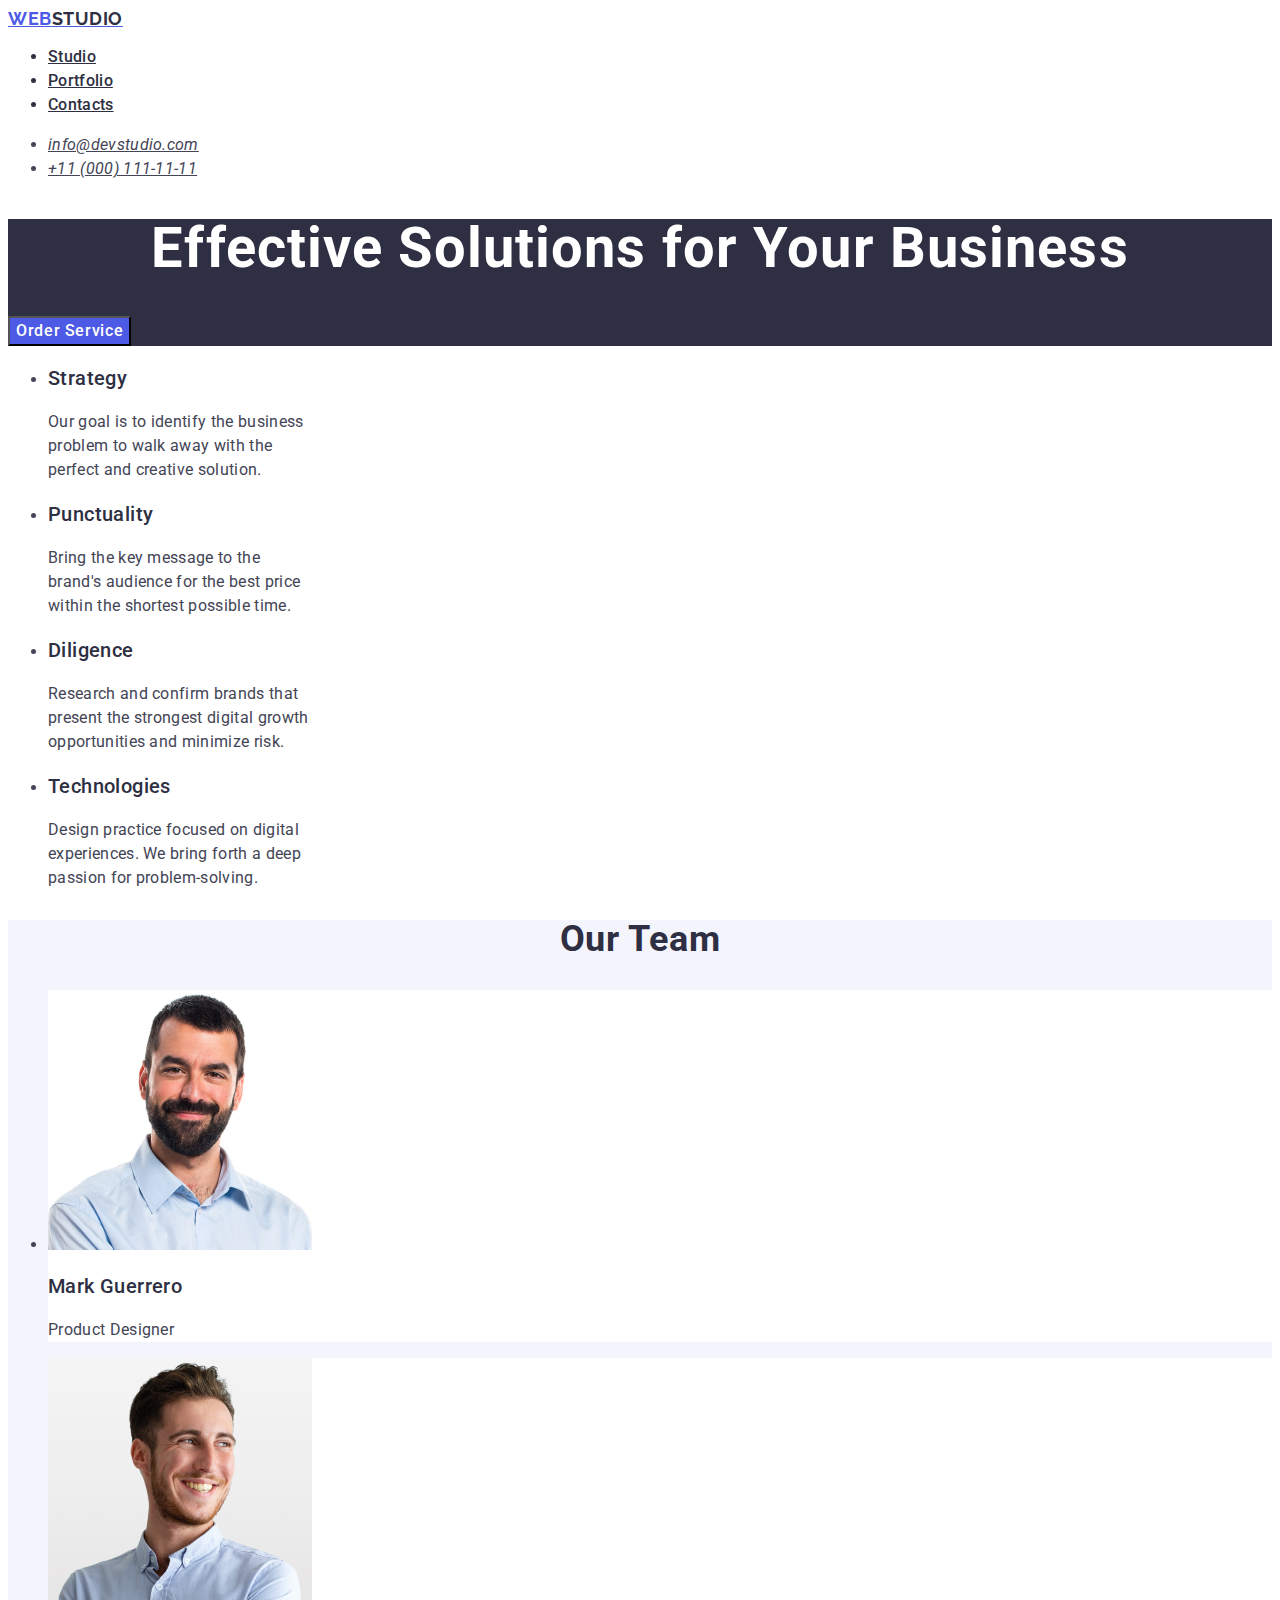
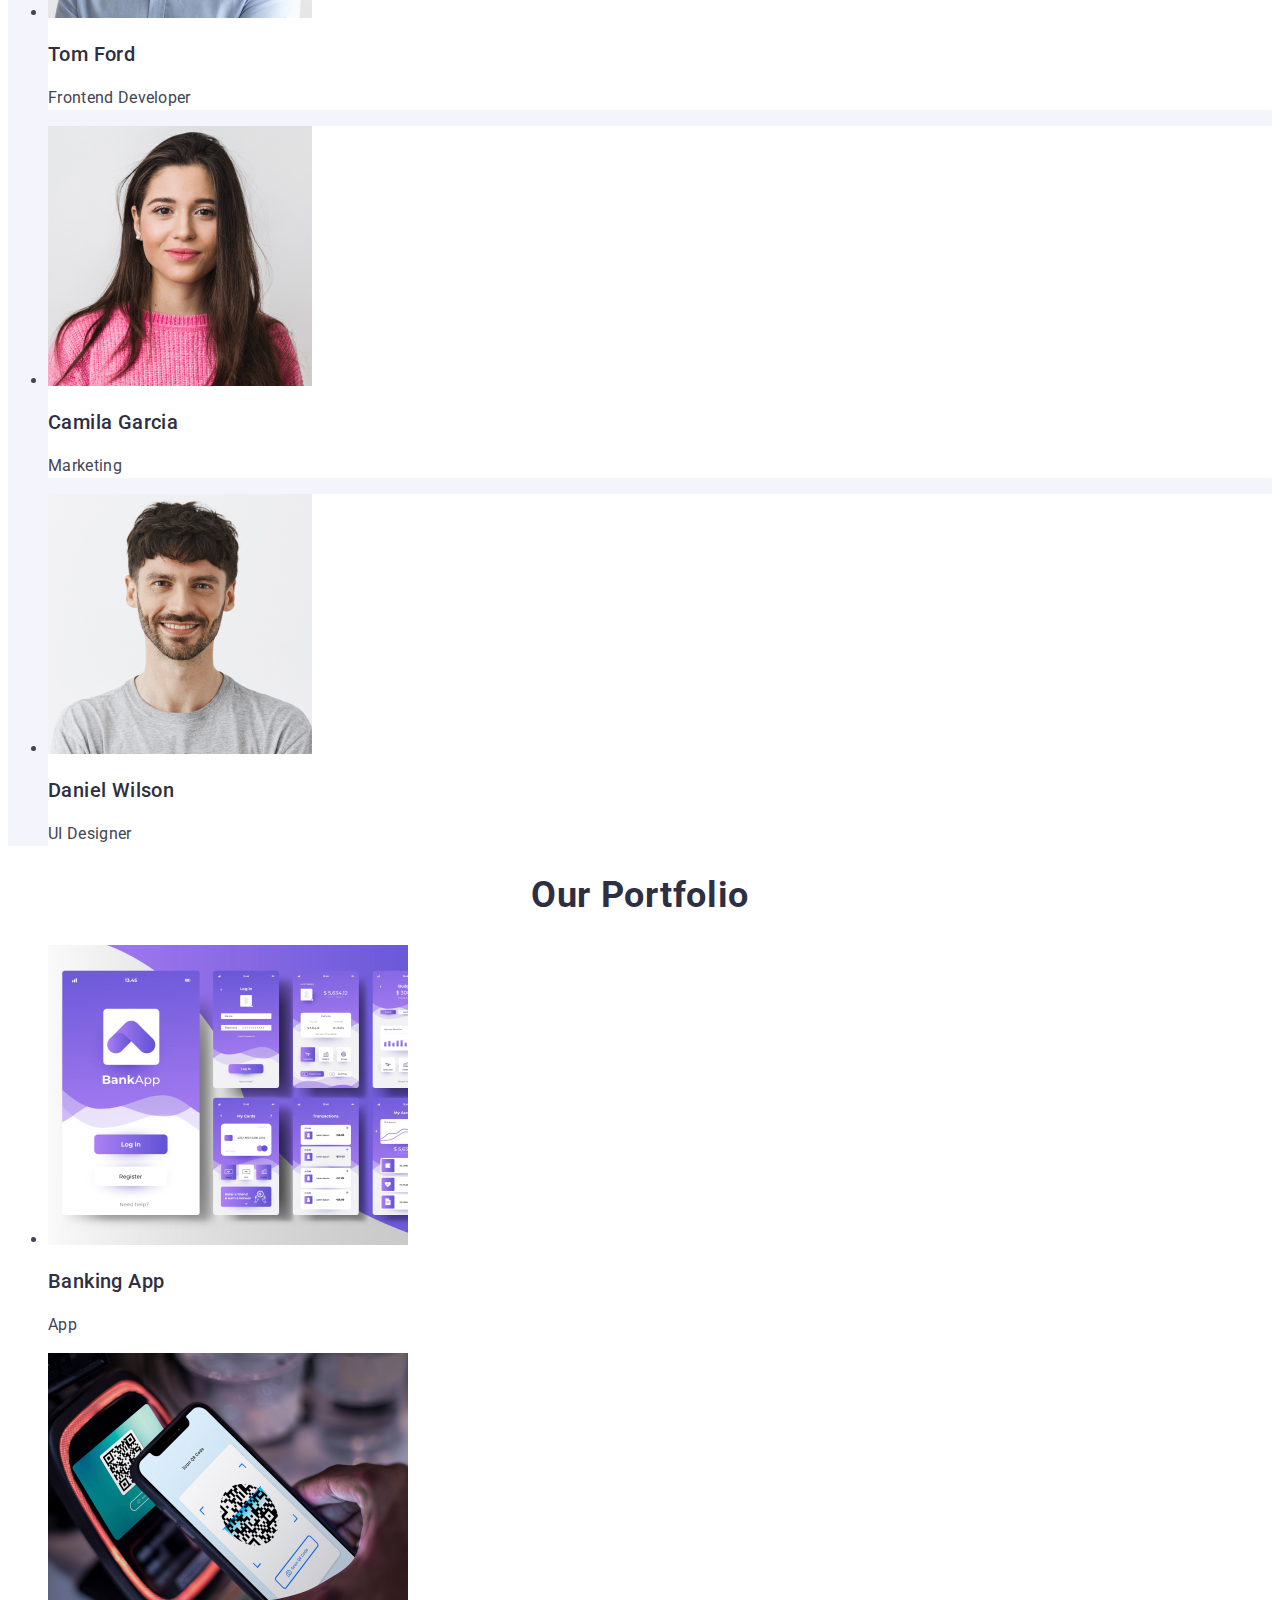
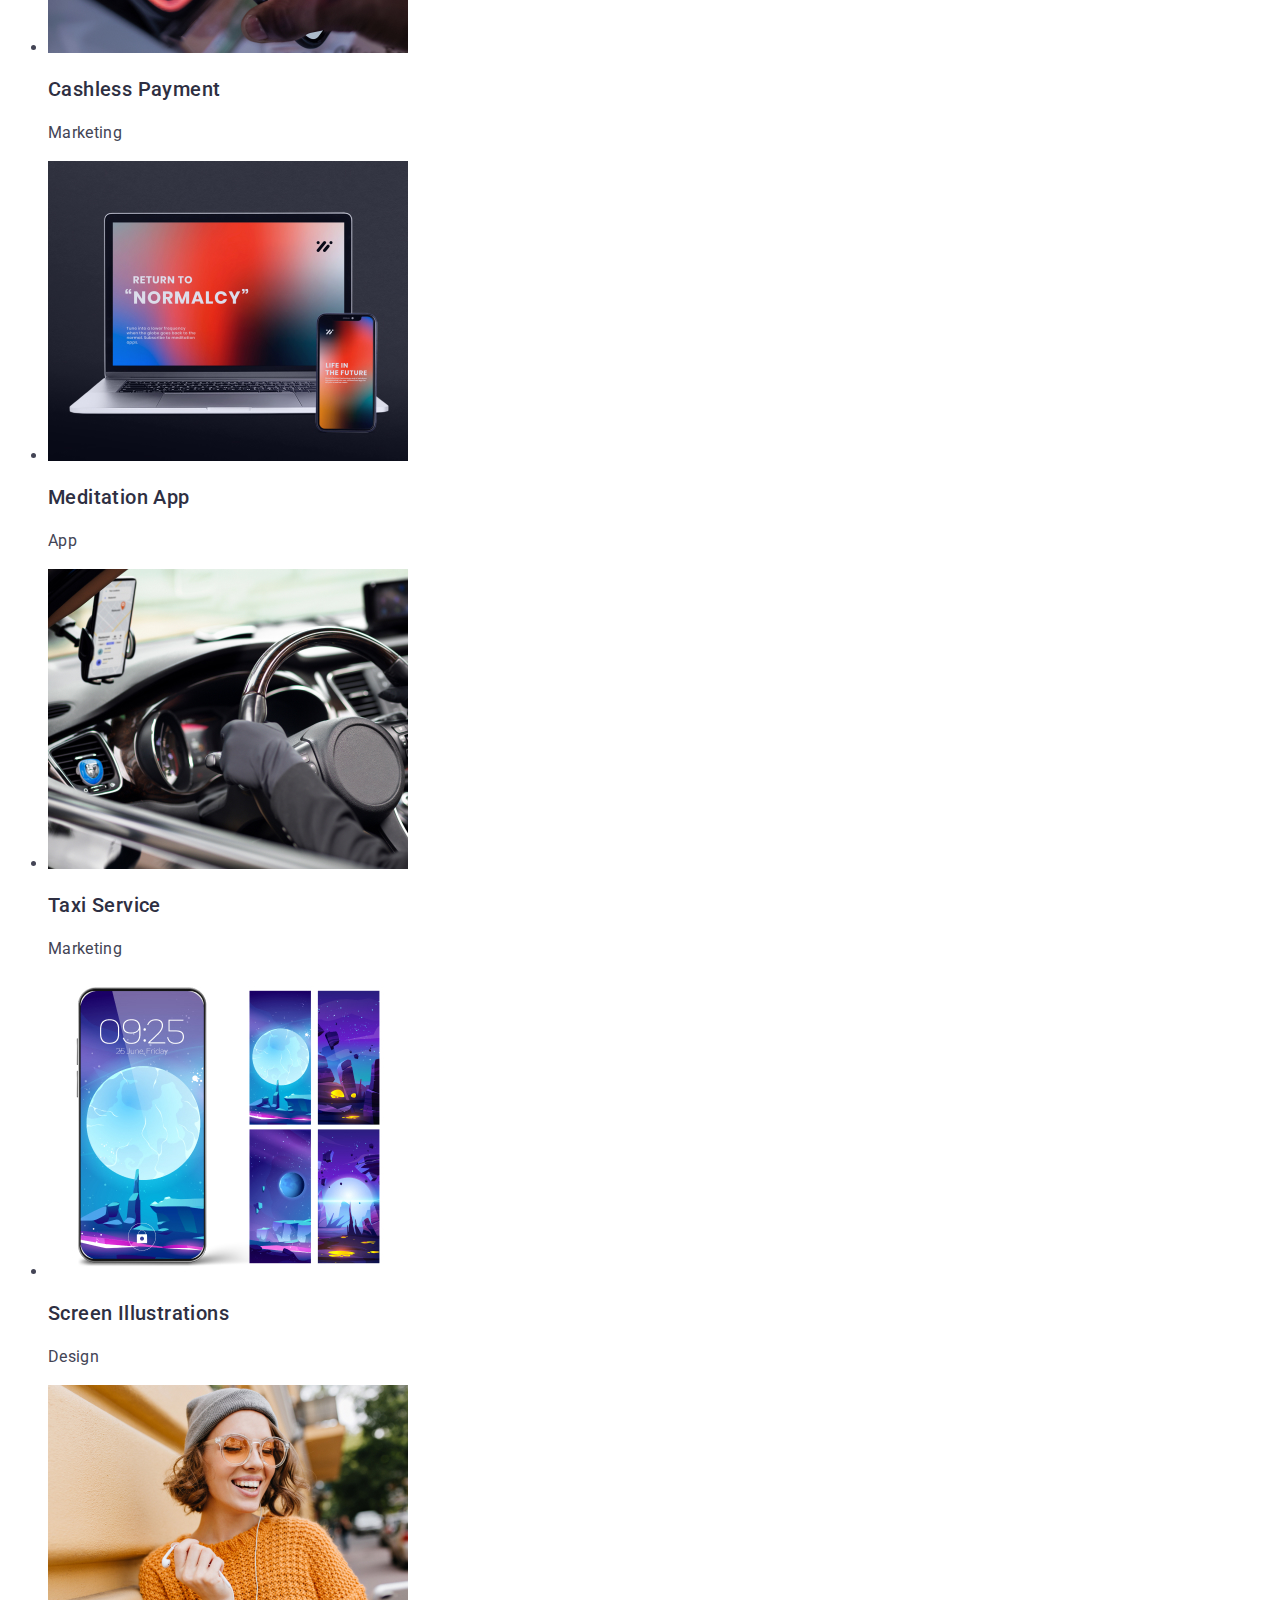
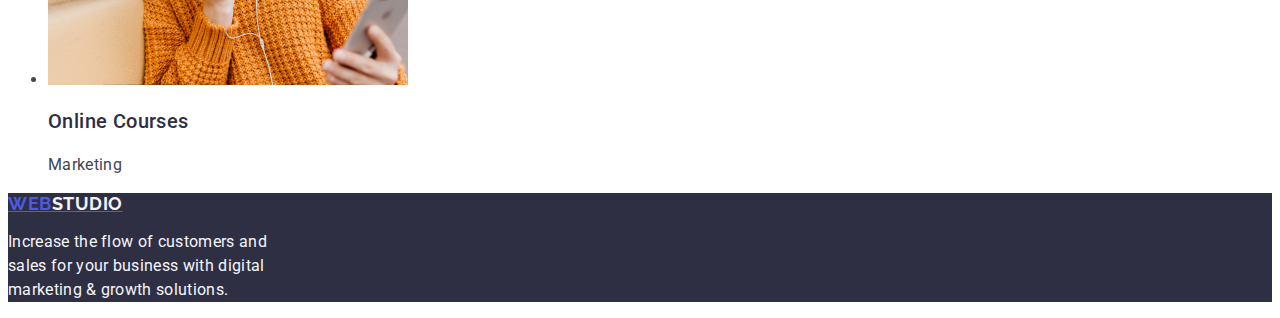
<file: index.html>
<!DOCTYPE html>
<html lang="en">
<link rel="preconnect" href="https://fonts.googleapis.com">
<link rel="preconnect" href="https://fonts.gstatic.com" crossorigin>
<link href="https://fonts.googleapis.com/css2?family=Roboto:wght@100&display=swap" rel="stylesheet">
<link rel="preconnect" href="https://fonts.googleapis.com">
<link rel="preconnect" href="https://fonts.gstatic.com" crossorigin>
<link href="https://fonts.googleapis.com/css2?family=Raleway:wght@100&family=Roboto:wght@100&display=swap"
    rel="stylesheet">

<head>
    <meta charset="UTF-8">
    <meta http-equiv="X-UA-Compatible" content="IE=edge">
    <meta name="viewport" content="width=device-width, initial-scale=1.0">
    <link rel="stylesheet" href="./css/styles.css" />
    <title>Document</title>
</head>

<body>
    <header class="header">
        <nav class="header-nav">
            <a class="header-logo" href="./index.html">Web<span class="header-span">Studio</span></a>
            <ul class="header-list">
                <li class="header-li"><a class="studio" href="./index.html">Studio</a></li>
                <li class="header-li"><a class="studio" href="">Portfolio</a></li>
                <li class="header-li"><a class="studio" href="">Contacts</a></li>
            </ul>
            <address class="contact-us">
                <ul class="address-list">
                    <li class="address-li">
                        <a class="address-info" href="mailto:info@devstudio.com">info@devstudio.com</a>
                    </li>
                    <li class="address-li">
                        <a class="address-info" href="tel:+110001111111">+11 (000) 111-11-11</a>

                    </li>
                </ul>
            </address>
        </nav>
    </header>
    <main>
        <section class="section">
            <div class="solutions">
                <h1 class="solutions-title">Effective Solutions for Your Business</h1>
                <button class="button-order" type="button">Order Service</button>
            </div>
        </section>
        <section class="section benefits">
            <ul class="benefits-list">
                <li class="benefits-li">
                    <h3 class="benefits-title">Strategy</h3>
                    <p class="benefits-par">Our goal is to identify the business</br>
                        problem to walk away with the</br> perfect and creative solution. </p>
                </li>
                <li class="benefits-li">
                    <h3 class="benefits-title">Punctuality</h3>
                    <p class="benefits-par">Bring the key message to the</br> brand's audience for the best price</br>
                        within
                        the shortest possible
                        time.</p>
                </li>
                <li class="benefits-li">
                    <h3 class="benefits-title">Diligence</h3>
                    <p class="benefits-par">Research and confirm brands that</br> present the strongest digital
                        growth</br>
                        opportunities and
                        minimize risk.</p>
                </li>
                <li class="benefits-li">
                    <h3 class="benefits-title">Technologies</h3>
                    <p class="benefits-par">Design practice focused on digital</br> experiences. We bring forth a
                        deep</br>
                        passion for
                        problem-solving.</p>
                </li>
            </ul>
        </section>
        <section class="section team">
            <h2 class="team-title">Our Team</h2>
            <ul class="team-list">
                <li class="team-li">
                    <img src="./images/Mark Guerrero.jpg" width="264px" alt="#">
                    <h3 class="team-name">Mark Guerrero</h3>
                    <p class="team-member">Product Designer</p>
                </li>
                <li class="team-li">
                    <img src="./images/Tom Ford.jpg" width="264px" alt="#">
                    <h3 class="team-name">Tom Ford</h3>
                    <p class="team-member">Frontend Developer</p>
                </li>
                <li class="team-li">
                    <img src="./images/Camila Garcia.jpg" width="264px" alt="#">
                    <h3 class="team-name">Camila Garcia</h3>
                    <p class="team-member">Marketing</p>
                </li>
                <li class="team-li">
                    <img src="./images/Daniel Wilson.jpg" width="264px" alt="#">
                    <h3 class="team-name">Daniel Wilson</h3>
                    <p class="team-member">UI Designer</p>
                </li>
            </ul>
        </section>
        <section class="section portfolio-section">
            <h2 class="portfolio-name">Our Portfolio</h2>
            <ul class="portfolio-list">
                <li class="portfolio-li">
                    <img src="./images/Banking App.jpg" width="360px" alt="#">
                    <h3 class="portfolio-title">Banking App</h3>
                    <p class="portfolio-par">App</p>
                </li>
                <li class="portfolio-li">
                    <img src="./images/Cashless payment.jpg" width="360px" alt="#">
                    <h3 class="portfolio-title">Cashless Payment</h3>
                    <p class="portfolio-par">Marketing</p>
                </li>
                <li class="portfolio-li">
                    <img src="./images/Meditation App.jpg" width="360px" alt="#">
                    <h3 class="portfolio-title">Meditation App</h3>
                    <p class="portfolio-par">App</p>
                </li>
                <li class="portfolio-li">
                    <img src="./images/Taxi Service.jpg" width="360px" alt="#">
                    <h3 class="portfolio-title">Taxi Service</h3>
                    <p class="portfolio-par">Marketing</p>
                </li>
                <li class="portfolio-li">
                    <img src="./images/Screen Illustration.jpg" width="360px" alt="#">
                    <h3 class="portfolio-title">Screen Illustrations</h3>
                    <p class="portfolio-par">Design</p>
                </li>
                <li class="portfolio-li">
                    <img src="./images/Online Courses.jpg" width="360px" alt="#">
                    <h3 class="portfolio-title">Online Courses</h3>
                    <p class="portfolio-par">Marketing</p>
                </li>
            </ul>
        </section>
    </main>
    <footer class="footer">
        <a class="footer-logo" href="./index.html">Web<span class="footer-span">Studio</span></a>
        <p class="footer-par">Increase the flow of customers and</br> sales for your business with digital</br>
            marketing & growth
            solutions.</p>
    </footer>
</body>

</html>
</file>
<file: css/styles.css>
body {
   font-family: "Roboto", sans-serif;
   color: #434455;
   background-color: #FFFFFF;
}

.header-logo {
   font-family: "Raleway", sans-serif;
   font-weight: 700;
   font-size: 18px;
   line-height: 1.17;
   letter-spacing: 0.03em;
   text-transform: uppercase;
   color: #4d5ae5;
}

.header-span {
   color: #2e2f42;
}

.header-li {
   font-weight: 500;
   font-size: 16px;
   line-height: 1.5;
   letter-spacing: 0.02em;
   color: #2e2f42;
}

.studio {
   color: #2e2f42;
}

.studio:hover {
   color: #404bbf;
}

.studio:focus {
   color: #404bbf;
}

.contuct-us {
   font-style: normal;
}

.address-info {
   color: #434455;
   font-weight: 400;
   font-size: 16px;
   line-height: 1.5;
   letter-spacing: 0.02em;

}

.address-info:hover {
   color: #404bbf;
}

.address-info:focus {
   color: #404bbf;
}

.solutions {
   background-color: #2e2f42;
}

.solutions-title {
   font-weight: 700;
   font-size: 56px;
   line-height: 1.07;
   text-align: center;
   letter-spacing: 0.02em;
   color: #ffffff;
}

.button-order {
   background-color: #4D5AE5;
   font-family: "Roboto", sans-serif;
   font-weight: 500;
   font-size: 16px;
   line-height: 1.5;
   letter-spacing: 0.04em;
   color: #ffffff;
   cursor: pointer;
}

.button-order:hover {
   background-color: #404BBF;
}

.button-order:focus {
   background-color: #404BBF;
}

.benefits-title {
   font-weight: 500;
   font-size: 20px;
   line-height: 1.2;
   letter-spacing: 0.02em;
   color: #2e2f42;
}

.benefits-par {
   font-weight: 400;
   font-size: 16px;
   line-height: 1.5;
   letter-spacing: 0.02em;
   color: #434455;
}

.team {
   background-color: #F4F4FD;
}

.team-title {
   font-weight: 700;
   font-size: 36px;
   line-height: 1.11;
   text-align: center;
   letter-spacing: 0.02em;
   text-transform: capitalize;
   color: #2e2f42;
}

.team-li {
   background-color: #FFFFFF;
}

.team-name {
   font-weight: 500;
   font-size: 20px;
   line-height: 1.2;
   letter-spacing: 0.02em;
   color: #2e2f42;
}

.team-member {
   font-weight: 400;
   font-size: 16px;
   line-height: 1.5;
   letter-spacing: 0.02em;
   color: #434455;
}

.portfolio-name {
   font-weight: 700;
   font-size: 36px;
   line-height: 1.11;
   text-align: center;
   letter-spacing: 0.02em;
   text-transform: capitalize;
   color: #2e2f42;
}

.portfolio-title {
   font-weight: 500;
   font-size: 20px;
   line-height: 1.2;
   letter-spacing: 0.02em;
   color: #2e2f42;
}

.portfolio-par {
   font-weight: 400;
   font-size: 16px;
   line-height: 1.5;
   letter-spacing: 0.02em;
   color: #434455;
}

.footer {
   background-color: #2E2F42;
}

.footer-par {
   color: white;
   font-weight: 400;
   font-size: 16px;
   line-height: 1.5;
   letter-spacing: 0.02em;
   color: #F4F4FD;
}

.footer-logo {
   font-family: "Raleway", sans-serif;
   font-weight: 700;
   font-size: 18px;
   line-height: 1.17;
   letter-spacing: 0.03em;
   text-transform: uppercase;
   color: #4d5ae5;
}

.footer-span {
   color: #f4f4fd;
}
</file>
